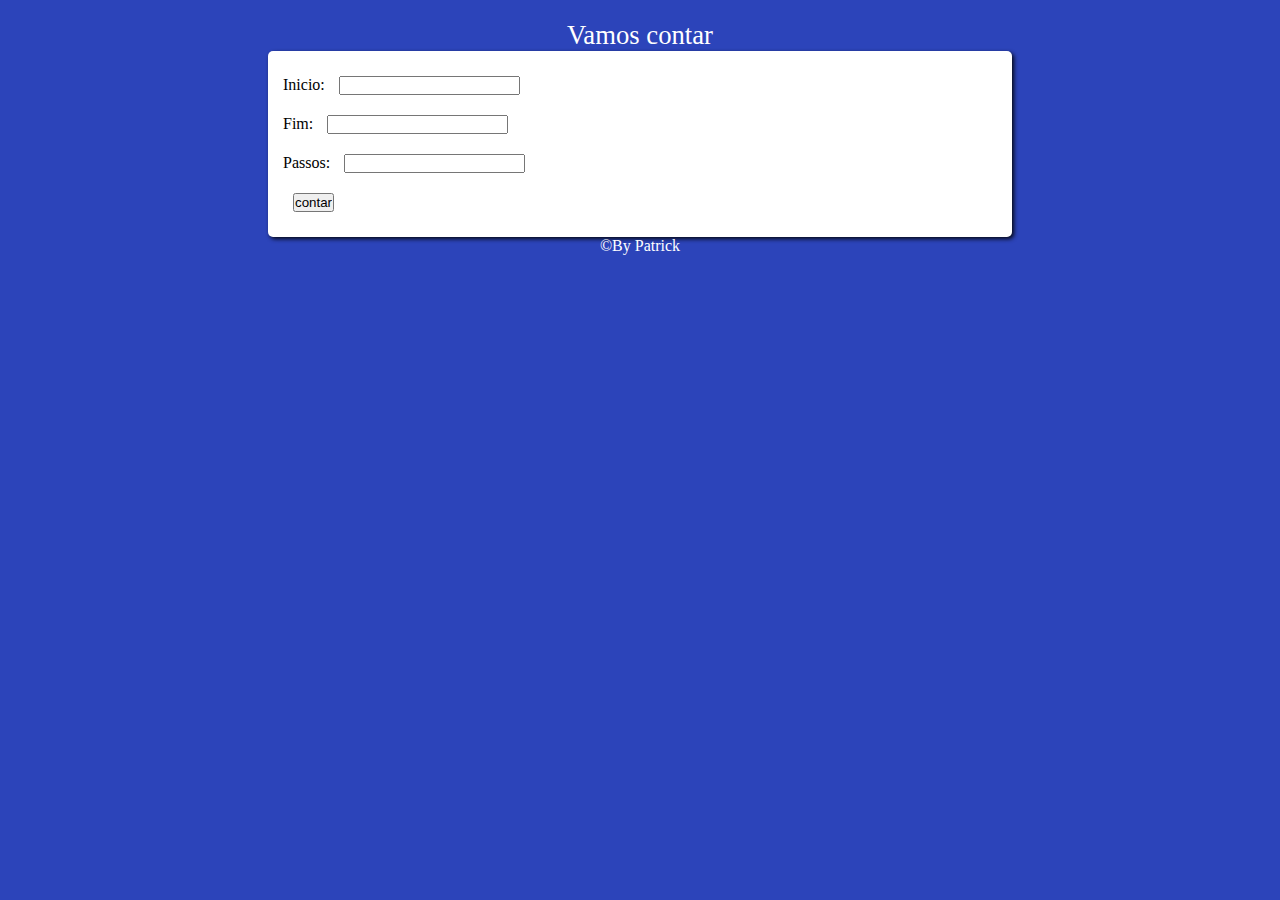
<file: projetos/contador/index.html>
<!DOCTYPE html>
<html lang="PT-BR">
<head>
    <meta charset="UTF-8">
    <meta http-equiv="X-UA-Compatible" content="IE=edge">
    <meta name="viewport" content="width=device-width, initial-scale=1.0">
    <title>Verificação de idade</title>
    <link rel="stylesheet" href="style.css">
</head>
<body>
    <header>
    <span>Vamos contar</span>
    </header>   
    <section>
    <div id="conteiner">
        <p>Inicio: <input type="number" id="init"></p>
        <p>Fim: <input type="number" id="fim"></p>
        <p>Passos: <input type="number" id="step"></p>
        <input type="button" value="contar" id="btn" onclick="contar()">
    </div>

    <div id="res"></div>
    </section>
    <p>&copy;By Patrick</p>
    <script src="index.js"></script>
</body>
</html>
</file>
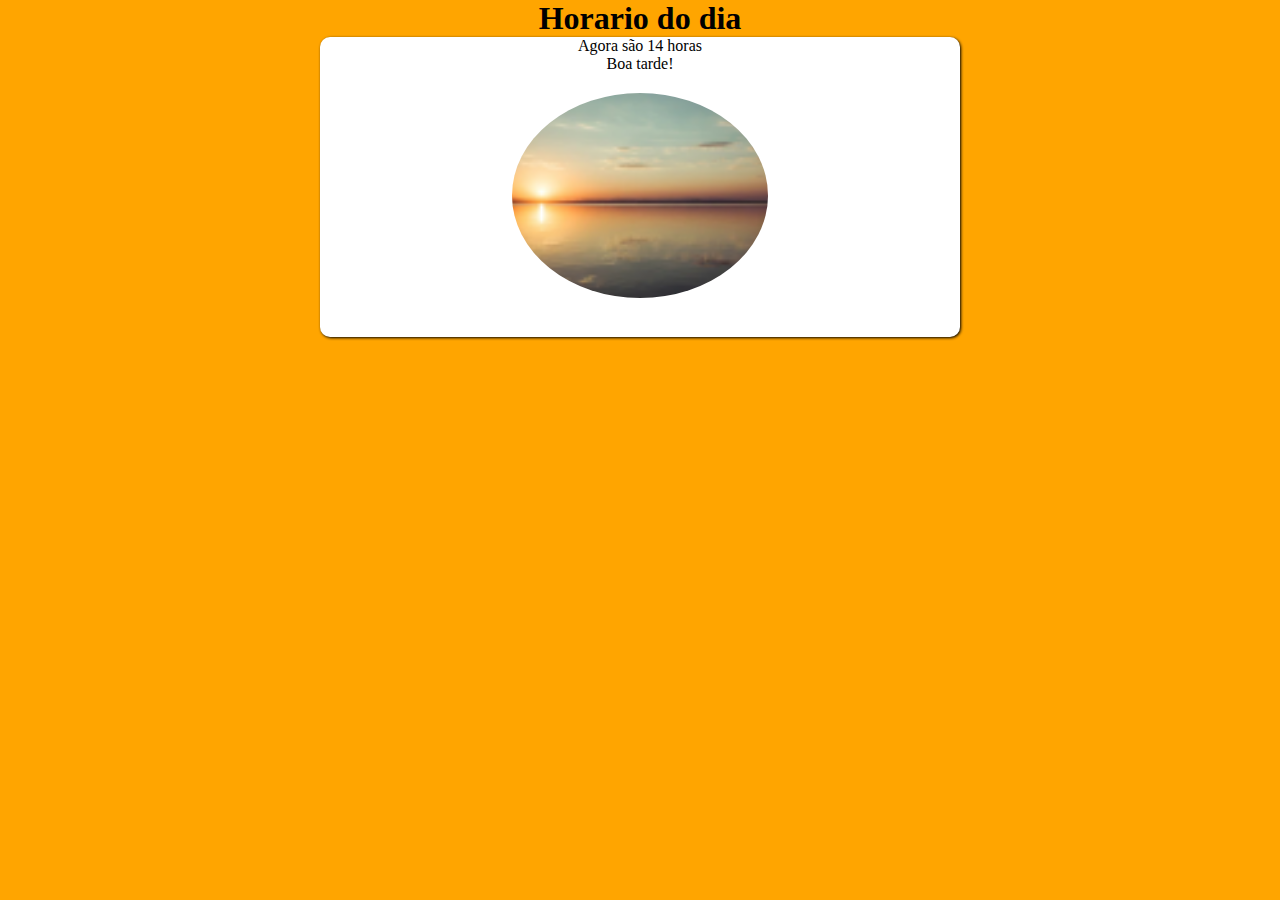
<file: projetos/hora-do-dia/index.html>
<!DOCTYPE html>
<html lang="pt-br">
<head>
    <meta charset="UTF-8">
    <meta http-equiv="X-UA-Compatible" content="IE=edge">
    <meta name="viewport" content="width=device-width, initial-scale=1.0">
    <title>Horario</title>
    <link rel="stylesheet" href="style.css">
</head>
<body onload="mudar()">
    <h1>Horario do dia</h1>
    <div>
        <p id="paragrafo">Agora são</p>
        <span id="saudacao">Bom dia!</span>
        <img src="imagens/dia.jpg" alt="imagen dia" id="img">
    </div>

    <script src="index.js"></script>
</body>
</html>
</file>
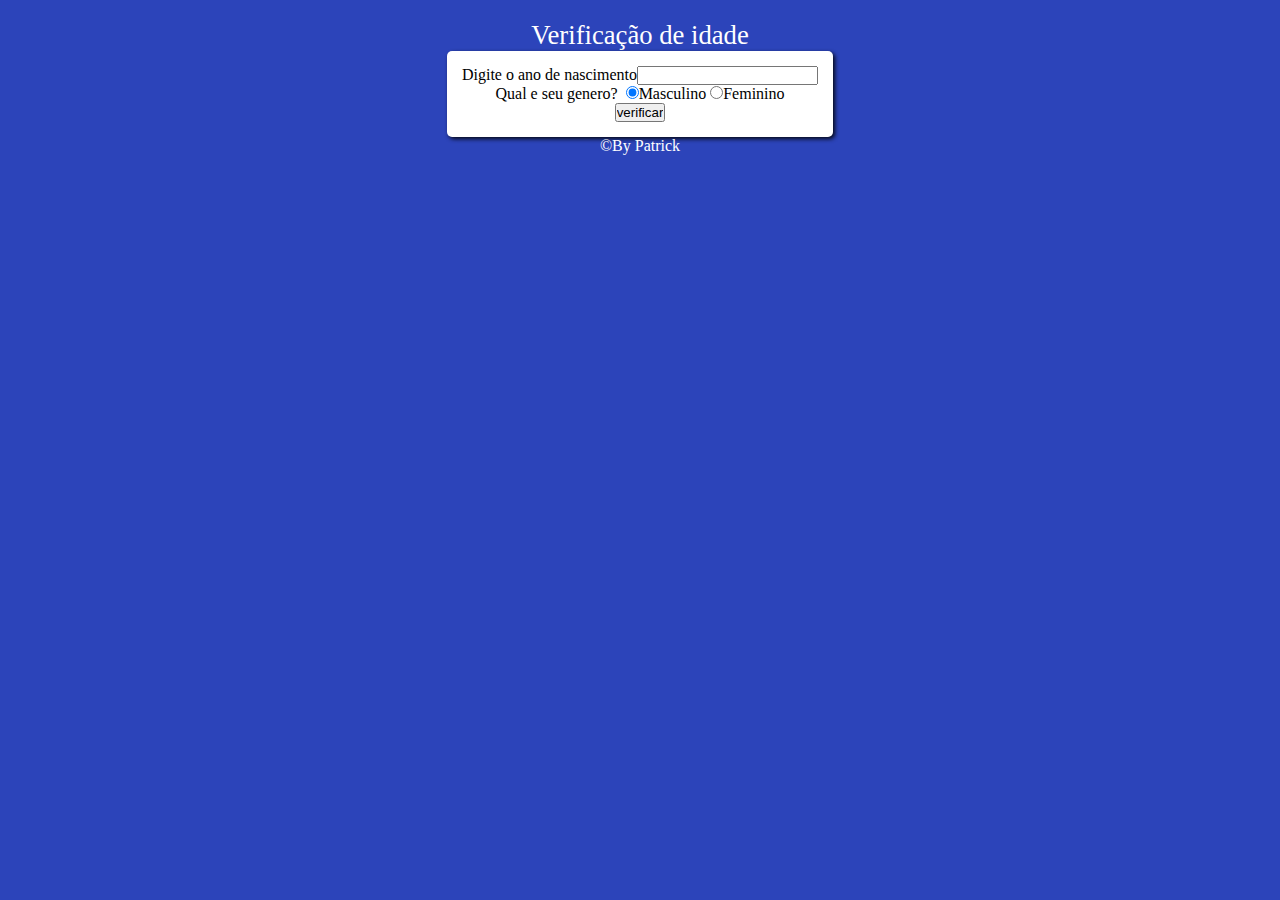
<file: projetos/verificador-de-idade/index.html>
<!DOCTYPE html>
<html lang="PT-BR">
<head>
    <meta charset="UTF-8">
    <meta http-equiv="X-UA-Compatible" content="IE=edge">
    <meta name="viewport" content="width=device-width, initial-scale=1.0">
    <title>Verificação de idade</title>
    <link rel="stylesheet" href="style.css">
</head>
<body>
    <span>Verificação de idade</span>
    <section>
    <div id="conteiner">

    <p>Digite o ano de nascimento<input type="number" name="txtano" id="txtano"></p>
    <p>Qual e seu genero? &nbsp;<input type="radio" name="genero" id="masc" checked><label for="masc">Masculino</label> <input type="radio" name="genero" id="fem"><label for="fem">Feminino</label></p>
    <input type="button" id="btn" value="verificar" onclick="verificar()">

    </div>

    <div id="res"></div>
    </section>
    <p>&copy;By Patrick</p>
    <script src="index.js"></script>
</body>
</html>
</file>
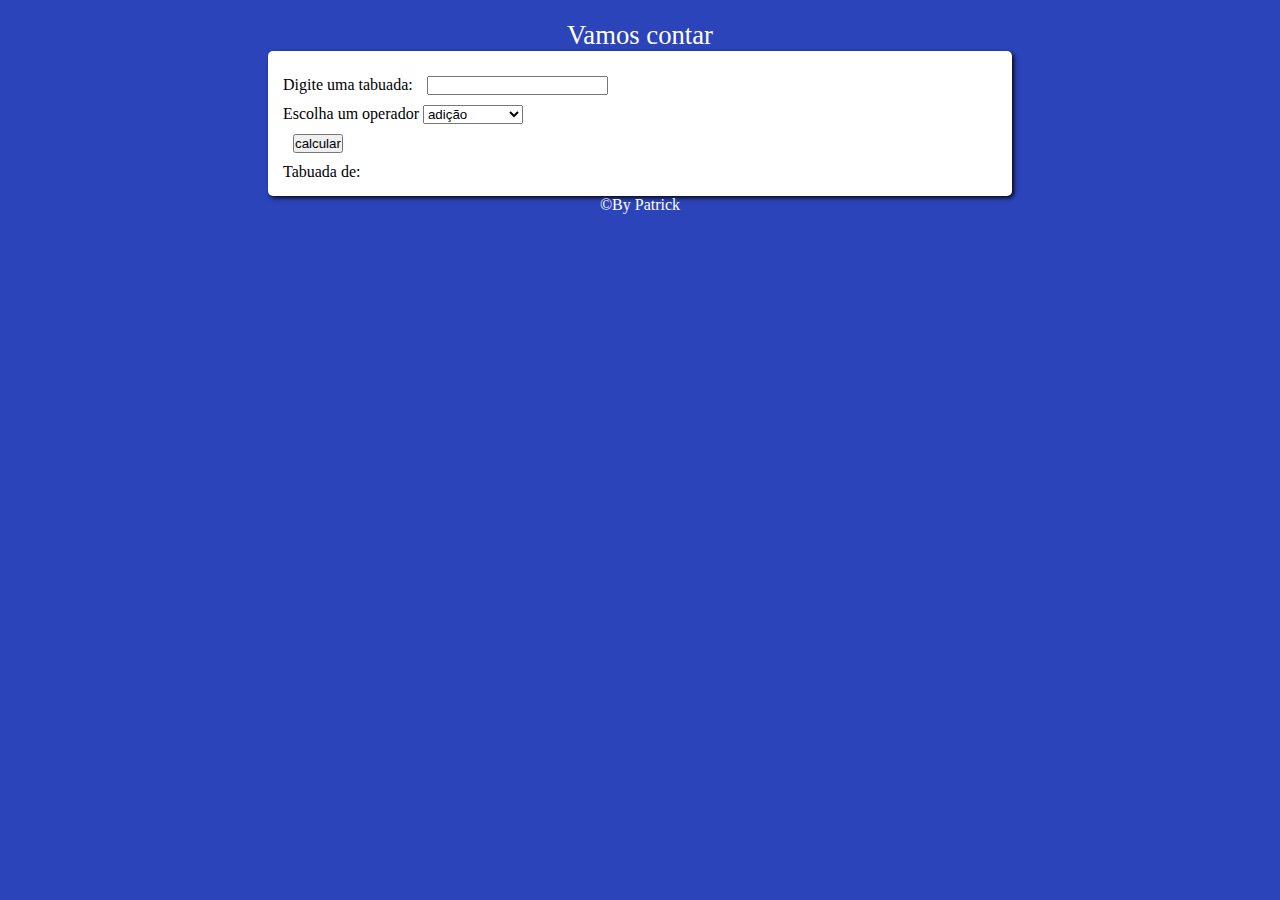
<file: projetos/tabuada-na-web-main/tabuada.html>
<!DOCTYPE html>
<html lang="PT-BR">
<head>
    <meta charset="UTF-8">
    <meta http-equiv="X-UA-Compatible" content="IE=edge">
    <meta name="viewport" content="width=device-width, initial-scale=1.0">
    <title>Tabuada</title>
    <link rel="stylesheet" href="style.css">
</head>
<body>
    <header>
    <span>Vamos contar</span>
    </header>   
    <section>
    <div id="conteiner">
        <p>Digite uma tabuada: <input type="number" id="entrada"></p>
        <p>Escolha um operador
            <select id="select">
                <option>adição</option>
                <option>subtração</option>
                <option>multiplicação</option>
                <option>divisão</option>
            </select></p>
        <input type="button" value="calcular" id="btn" onclick="calcular()">
        <div id="res">
        <p>Tabuada de:</p>
        </div>
    </div>
    </section>
    <p>&copy;By Patrick</p>
    <script src="index.js"></script>
</body>
</html>
</file>
<file: projetos/contador/style.css>
*{
    margin: 0;
    padding: 0;
    box-sizing: border-box;
}
body{
    background: rgb(44, 68, 186);
    align-items: center;
    display: flex;
    flex-direction: column;
    color: white;
    padding: 20px;
}
section{
    background: white;
    border-radius: 5px;
    box-shadow: 2px 2px 4px #000000e4;
    margin: auto;
    color: black;
    padding: 15px;
    width: 60%;
}
input{
    margin: 10px;
    display: inline-block;
}
span{
    font-size: 20pt;
}
</file>
<file: projetos/hora-do-dia/style.css>
*{
    margin: 0;
    padding: 0;
    border: 0;
}
body{
    background: gold;
    display: flex;
    flex-direction: column;
    align-items: center;
}
div{
    box-shadow: 1px 1px 3px black;
    width: 50%;
    height: 300px;
    background: white;
    border-radius: 10px;
    display: flex;
    flex-direction: column;
    align-items: center;
}
img{
    width: 40%;
    margin-top: 20px;
    border-radius: 60%;
}
</file>
<file: projetos/verificador-de-idade/style.css>
*{
    margin: 0;
    padding: 0;
    box-sizing: border-box;
}
body{
    background: rgb(44, 68, 186);
    align-items: center;
    display: flex;
    flex-direction: column;
    color: white;
    padding: 20px;
}
section{
    background: white;
    border-radius: 5px;
    box-shadow: 2px 2px 4px #000000e4;
    margin: auto;
    text-align: center;
    color: black;
    padding: 15px;
}
span{
    font-size: 20pt;
}
</file>
<file: projetos/tabuada-na-web-main/style.css>
*{
    margin: 0;
    padding: 0;
    box-sizing: border-box;
}
body{
    background: rgb(44, 68, 186);
    align-items: center;
    display: flex;
    flex-direction: column;
    color: white;
    padding: 20px;
}
section{
    background: white;
    border-radius: 5px;
    box-shadow: 2px 2px 4px #000000e4;
    margin: auto;
    color: black;
    padding: 15px;
    width: 60%;
}
input{
    margin: 10px;
    display: inline-block;
}
span{
    font-size: 20pt;
}
</file>
